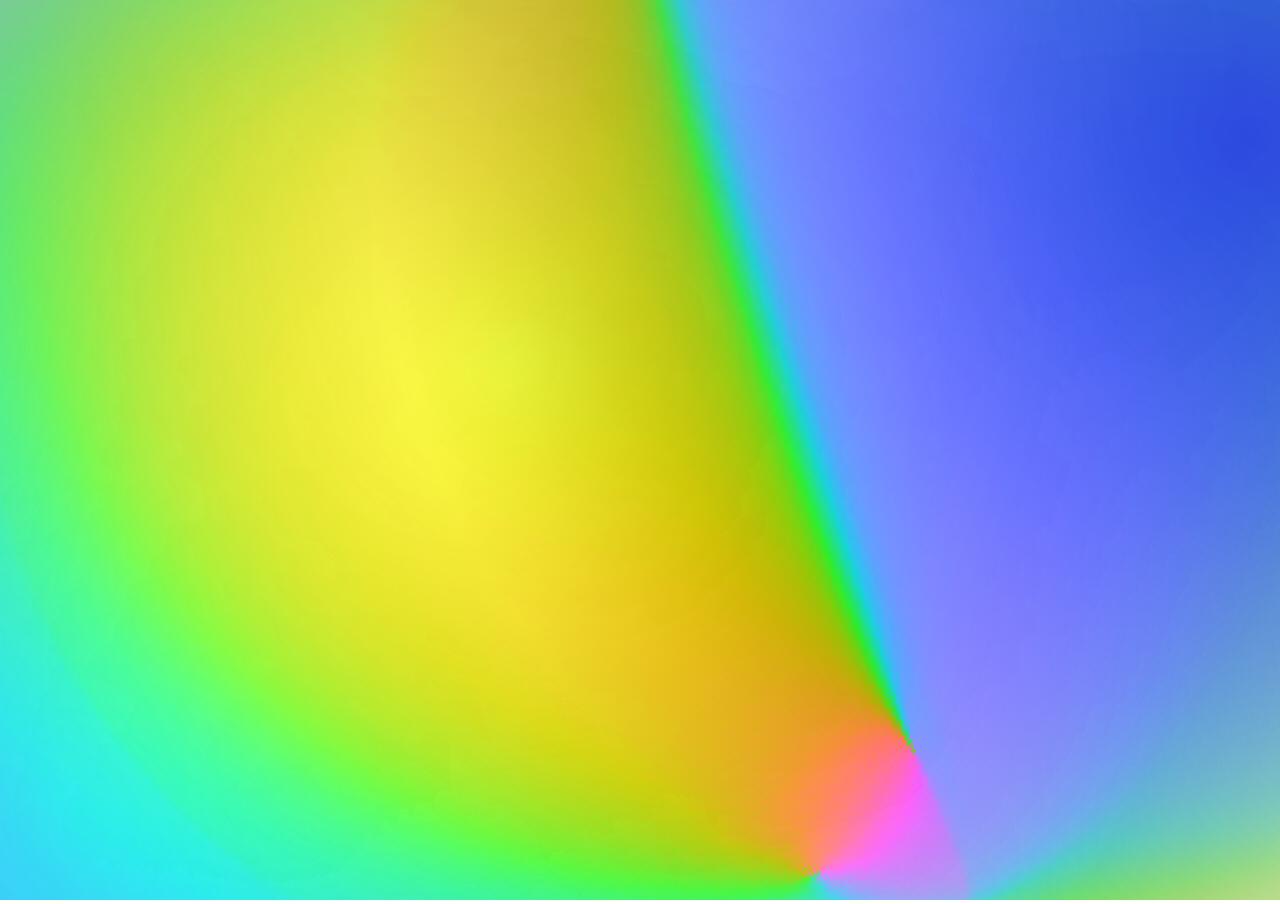
<file: gradation/index.html>
<!DOCTYPE html>
    <html lang="en">
        <head>
            <meta charset="UTF-8">
            <meta http-equiv="X-UA-Compatible" content="IE=edge, chrome=1" />
            <meta name="viewport" content="width=device-width, initial-scale=1, maximum-scale=1, user-scalable=0">
            <title></title>
            <link rel="stylesheet" type="text/css" href="style.css">
        </head>
        <body>
            <script type="module" src="app.js"></script>
        </body>
    </html>
</file>
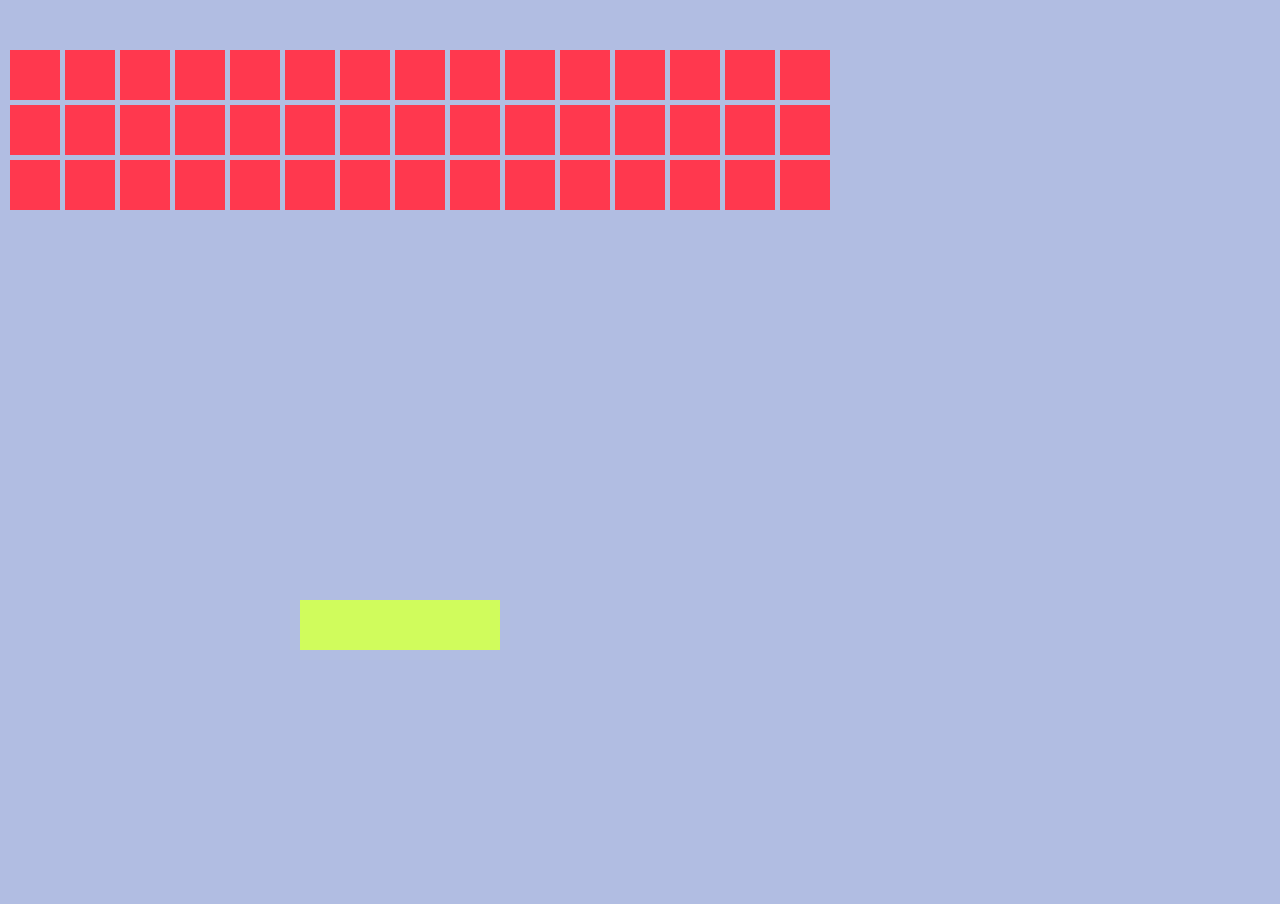
<file: swipe/index.html>
<!DOCTYPE html>
    <html lang="en">
        <head>
            <meta charset="UTF-8">
            <meta http-equiv="X-UA-Compatible" content="IE=edge, chrome=1" />
            <meta name="viewport" content="width=device-width, initial-scale=1, maximum-scale=1, user-scalable=0">
            <title></title>
            <link rel="stylesheet" type="text/css" href="style.css">
        </head>
        <body>
            <script type="module" src="app.js"></script>
        </body>
    </html>
</file>
<file: gradation/style.css>
* {
    outline: 0;
    margin: 0;
    padding: 0;
}

html{
    width: 100%;
    height: 100%;
}

body {
    width: 100%;
    height: 100%;
    background-color: #ffffff;
}

canvas {
    width: 100%;
    height: 100%;
}
</file>
<file: swipe/style.css>
* {
    user-select: none;
    -ms-user-select: none;
    outline: 0;
    margin: 0;
    padding: 0;
    -webkit-tap-highlight-color: rgba(241, 24, 241, 0);
}

html{
    width: 100%;
    height: 100%;
}

body {
    width: 100%;
    height: 100%;
    overflow: hidden;
    background-color: #b1bde2;
}

canvas {
    width: 100%;
    height: 100%;
}
</file>
